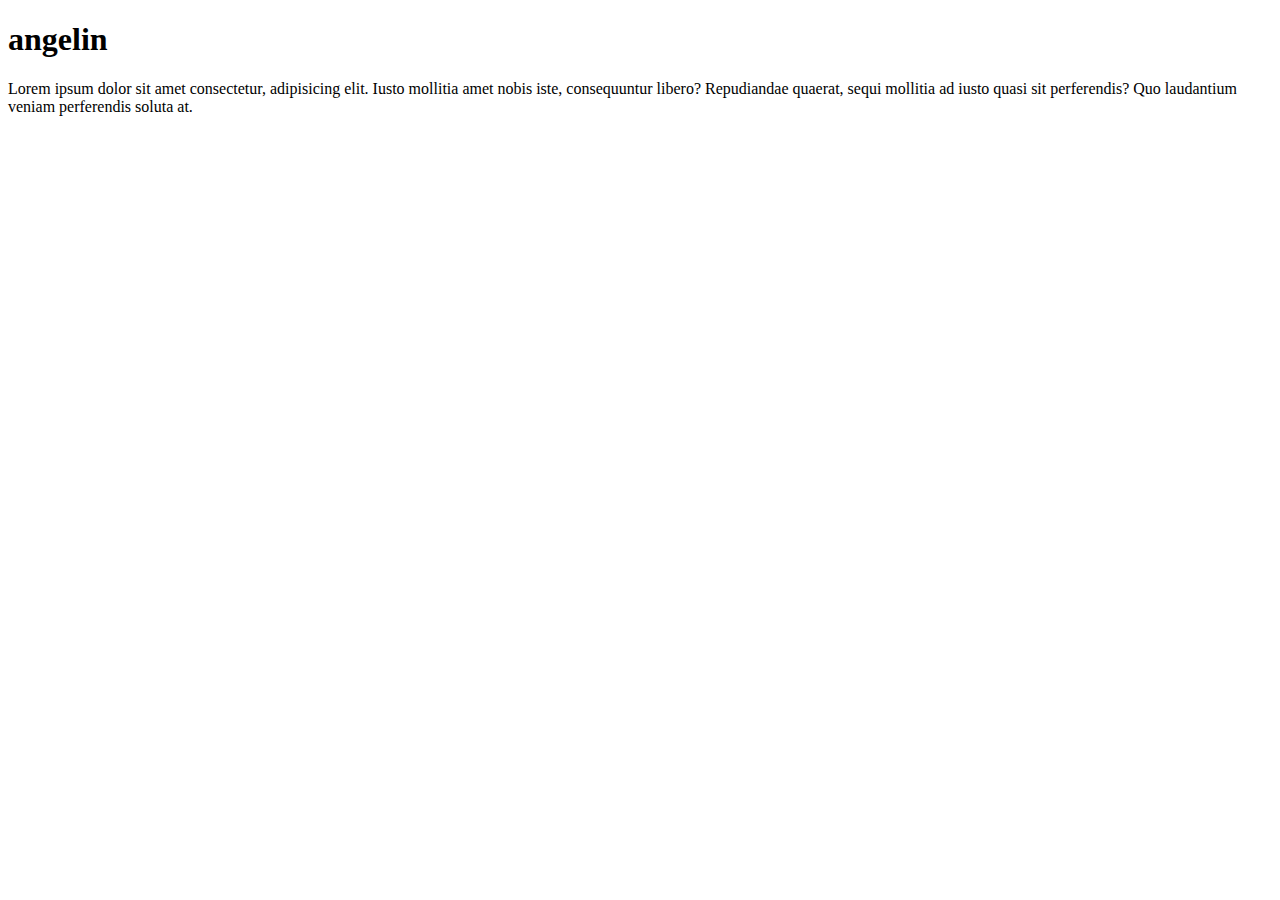
<file: index.html>
<!DOCTYPE html>
<html lang="en">
<head>
    <meta charset="UTF-8">
    <meta name="viewport" content="width=device-width, initial-scale=1.0">
    <title>Document</title>
</head>
<body>
    <h1>angelin</h1>
    <p>Lorem ipsum dolor sit amet consectetur, adipisicing elit. Iusto mollitia amet nobis iste, consequuntur libero? Repudiandae quaerat, sequi mollitia ad iusto quasi sit perferendis? Quo laudantium veniam perferendis soluta at.</p>
</body>
</html>
</file>
